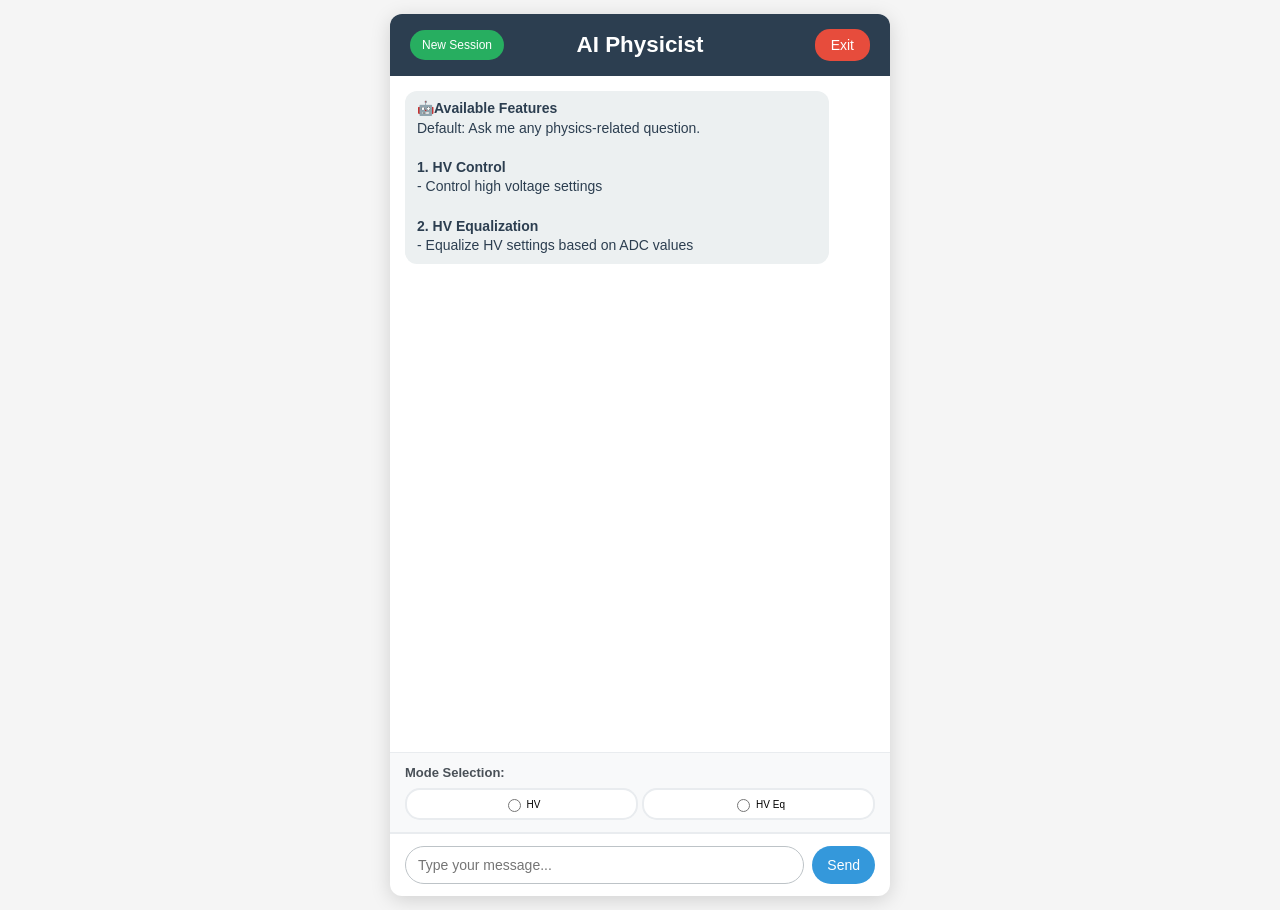
<file: templates/index.html>
<!DOCTYPE html>
<html lang="ko">
<head>
    <meta charset="UTF-8">
    <meta name="viewport" content="width=device-width, initial-scale=1.0">
    <title>AI Physicist</title>
    <style>
        body {
            font-family: -apple-system, BlinkMacSystemFont, 'Segoe UI', Roboto, sans-serif;
            margin: 0;
            padding: 0;
            background-color: #f5f5f5;
            display: flex;
            justify-content: center;
            align-items: center;
            min-height: 100vh;
        }
        
        .container {
            width: 100%;
            max-width: 500px;
            height: 100vh;
            max-height: 900px;
            min-height: 600px;
            background: white;
            border-radius: 0;
            box-shadow: none;
            display: flex;
            flex-direction: column;
            overflow: hidden;
        }
        
        @media (min-width: 500px) {
            body {
                padding: 5px;
            }
            
            .container {
                width: 98%;
                height: 98vh;
                border-radius: 12px;
                box-shadow: 0 4px 20px rgba(0,0,0,0.15);
            }
        }
        
        .header {
            background: #2c3e50;
            color: white;
            padding: 15px 20px;
            display: flex;
            justify-content: space-between;
            align-items: center;
            flex-shrink: 0;
            position: relative;
        }
        
        .header h1 {
            margin: 0;
            font-size: 1.4em;
            font-weight: 600;
            position: absolute;
            left: 50%;
            transform: translateX(-50%);
            pointer-events: none;  /* 클릭 이벤트 방지 */
            z-index: 0;
        }
        
        .header .new-session-btn {
            position: relative;
            z-index: 2;
        }
        
        .header .exit-btn {
            position: relative;
            z-index: 2;
            flex-shrink: 0;  /* 버튼이 줄어들지 않도록 */
        }
        
        .mode-selection {
            padding: 12px 15px;
            background: #f8f9fa;
            border-top: 1px solid #e9ecef;
            border-bottom: 1px solid #e9ecef;
            flex-shrink: 0;
        }
        
        .mode-title {
            font-weight: bold;
            margin-bottom: 8px;
            color: #495057;
            font-size: 13px;
        }
        
        .mode-options {
            display: flex;
            justify-content: space-between;
            align-items: center;
            flex-wrap: nowrap;
            gap: 4px;
        }
        
        .mode-option {
            display: flex;
            align-items: center;
            padding: 6px 8px;
            border: 2px solid #e9ecef;
            border-radius: 15px;
            cursor: pointer;
            transition: all 0.2s;
            font-size: 10px;
            background: white;
            min-width: 55px;
            justify-content: center;
            flex: 1;
            white-space: nowrap;
        }
        
        .mode-option:hover {
            background: #e8f4f8;
            border-color: #3498db;
        }
        
        .mode-option input[type="radio"] {
            margin-right: 6px;
            accent-color: #3498db;
        }
        
        .mode-option:has(input[type="radio"]:checked) {
            background: #3498db;
            color: white;
            font-weight: bold;
            border-color: #2980b9;
        }
        
        .chat-area {
            flex: 1;
            overflow-y: auto;
            padding: 15px;
            min-height: 200px;
        }
        
        .message {
            margin-bottom: 12px;
            padding: 8px 12px;
            border-radius: 12px;
            max-width: 85%;
            font-size: 14px;
            line-height: 1.4;
        }
        
        .user-message {
            background: #3498db;
            color: white;
            margin-left: auto;
            text-align: right;
            width: fit-content;
        }
        
        .ai-message {
            background: #ecf0f1;
            color: #2c3e50;
        }
        
        .input-area {
            padding: 12px 15px;
            display: flex;
            gap: 8px;
            flex-shrink: 0;
            border-top: 1px solid #e9ecef;
        }
        
        .input-field {
            flex: 1;
            padding: 10px 12px;
            border: 1px solid #bdc3c7;
            border-radius: 20px;
            font-size: 14px;
        }
        
        .send-btn, .stop-btn {
            padding: 10px 15px;
            border: none;
            border-radius: 20px;
            cursor: pointer;
            font-weight: 500;
            font-size: 14px;
        }
        
        .new-session-btn {
            padding: 8px 12px;
            border: none;
            border-radius: 15px;
            cursor: pointer;
            font-weight: 500;
            font-size: 12px;
            color: white;
            transition: all 0.2s;
        }
        
        .send-btn {
            background: #3498db;
            color: white;
        }
        
        .send-btn:disabled {
            background: #95a5a6;
            cursor: not-allowed;
        }
        
        .stop-btn {
            background: #e74c3c;
            color: white;
            display: none;
        }
        
        .new-session-btn {
            background: #27ae60;
        }
        
        .new-session-btn:hover {
            background: #2ecc71;
        }
        
        .exit-btn {
            background: #e74c3c !important;
            padding: 8px 16px !important;
            border: none !important;
            border-radius: 15px !important;
            cursor: pointer !important;
            font-weight: 500 !important;
            font-size: 14px !important;
            color: white !important;
            transition: all 0.2s !important;
            display: block !important;
            visibility: visible !important;
            opacity: 1 !important;
        }
        
        .exit-btn:hover {
            background: #c0392b;
            transform: translateY(-1px);
            box-shadow: 0 2px 4px rgba(0,0,0,0.2);
        }
        
        .loading {
            display: none;
            color: #7f8c8d;
            font-style: italic;
            padding: 8px 12px;
            margin: 12px 0;
            text-align: left;
            font-size: 14px;
        }
        
        .quick-buttons {
            display: none;
            padding: 10px 15px;
            background: #e7f3ff;
            border-bottom: 1px solid #bee5eb;
            text-align: center;
        }
        
        .quick-buttons.show {
            display: block;
        }
        
        .quick-buttons strong {
            color: #0056b3;
            font-size: 13px;
            display: block;
            margin-bottom: 8px;
        }
        
        .quick-buttons-container {
            display: flex;
            justify-content: center;
            gap: 8px;
        }
        
        .quick-btn {
            padding: 6px 12px;
            background: #ffffff;
            border: 1px solid #3498db;
            border-radius: 15px;
            cursor: pointer;
            font-size: 12px;
            color: #3498db;
            transition: all 0.2s;
            flex: 1;
            max-width: 120px;
        }
        
        .quick-btn:hover {
            background: #3498db;
            color: white;
        }
    </style>
</head>
<body>
    <div class="container">
        <div class="header">
            <button class="new-session-btn" onclick="newSession()">New Session</button>
            <h1>AI Physicist</h1>
            <button class="exit-btn" onclick="exitAgent()">Exit</button>
        </div>
        
        <div class="chat-area" id="chat-area">
            <div class="message ai-message" id="welcome-message">
                <strong>🤖Available Features</strong><br>
                Default: Ask me any physics-related question.<br><br>
                
                <strong>1. HV Control</strong><br>
                - Control high voltage settings<br><br>
                
                <strong>2. HV Equalization</strong><br>
                - Equalize HV settings based on ADC values
            </div>
        </div>
        
        <div class="mode-selection">
            <div class="mode-title">Mode Selection:</div>
            <div class="mode-options">
                <label class="mode-option"><input type="radio" name="mode" id="mode-hv" value="hv"> HV</label>
                <label class="mode-option"><input type="radio" name="mode" id="mode-hveq" value="hveq"> HV Eq</label>
            </div>
        </div>
        
        <div class="quick-buttons" id="hveq-help">
            <strong>HV Equalization Usage:</strong>
            <div class="quick-buttons-container">
                <button class="quick-btn" onclick="insertText('target C=1500 S=1500')">Set Target</button>
                <button class="quick-btn" onclick="insertText('run 12345')">Analyze Run</button>
            </div>
        </div>

        <div class="input-area">
            <input type="text" class="input-field" id="messageInput" 
                   placeholder="Type your message..." 
                   onkeypress="handleKeyPress(event)">
            <button class="send-btn" id="sendBtn" onclick="sendMessage()">Send</button>
            <button class="stop-btn" id="stopBtn" onclick="stopRequest()">Stop</button>
        </div>
    </div>

    <script>
        let sessionId = 'default';
        let isProcessing = false;

        // 모드별 도움말 및 환영 메시지 업데이트
        let lastSelectedRadio = null;
        
        document.querySelectorAll('input[name="mode"]').forEach(radio => {
            radio.addEventListener('click', function() {
                // 이미 선택된 라디오 버튼을 다시 클릭하면 선택 해제
                if (lastSelectedRadio === this && this.checked) {
                    this.checked = false;
                    lastSelectedRadio = null;
                    
                    // HV Eq 도움말 숨기기
                    document.getElementById('hveq-help').classList.remove('show');
                    
                    // 환영 메시지를 기본 모드로 변경
                    updateWelcomeMessage('');
                } else {
                    lastSelectedRadio = this;
                    
                    // HV Eq 도움말 표시/숨김
                    const help = document.getElementById('hveq-help');
                    help.classList.toggle('show', this.value === 'hveq');
                    
                    // 환영 메시지 업데이트
                    updateWelcomeMessage(this.value);
                }
            });
        });

        function updateWelcomeMessage(mode) {
            const welcomeMsg = document.getElementById('welcome-message');
            const modeMessages = {
                '': `<strong>🤖Available Features</strong><br>
                    Default: Ask me any physics-related question.<br><br>
                    
                    <strong>1. HV Control</strong><br>
                    - Control high voltage settings<br><br>
                    
                    <strong>2. HV Equalization</strong><br>
                    - Equalize HV settings based on ADC values`,
                       
                'hv': `<strong>HV Control Mode</strong><br>
                      Examples: "slot 2 ch 1 V0Set 10", "check status"`,
                      
                'hveq': `<strong>HV Equalization Mode</strong>`
            };
            
            welcomeMsg.innerHTML = modeMessages[mode] || modeMessages[''];
        }

        function getSelectedTools() {
            const selectedRadio = document.querySelector('input[name="mode"]:checked');
            return selectedRadio ? [selectedRadio.value] : [];
        }

        function insertText(text) {
            document.getElementById('messageInput').value = text;
        }

        function handleKeyPress(event) {
            if (event.key === 'Enter') {
                sendMessage();
            }
        }

        function addMessage(content, isUser) {
            const chatArea = document.getElementById('chat-area');
            const messageDiv = document.createElement('div');
            messageDiv.className = `message ${isUser ? 'user-message' : 'ai-message'}`;
            messageDiv.innerHTML = content.replace(/\n/g, '<br>');
            chatArea.appendChild(messageDiv);
            chatArea.scrollTop = chatArea.scrollHeight;
        }

        function setProcessing(processing) {
            isProcessing = processing;
            document.getElementById('sendBtn').style.display = processing ? 'none' : 'inline-block';
            document.getElementById('stopBtn').style.display = processing ? 'inline-block' : 'none';
            document.getElementById('sendBtn').disabled = processing;
            
            const chatArea = document.getElementById('chat-area');
            let loadingMessage = document.getElementById('loading-message');
            
            if (processing) {
                // 기존 로딩 메시지 제거
                if (loadingMessage) {
                    loadingMessage.remove();
                }
                
                // 새 로딩 메시지 추가
                loadingMessage = document.createElement('div');
                loadingMessage.id = 'loading-message';
                loadingMessage.className = 'loading';
                loadingMessage.style.display = 'block';
                loadingMessage.innerHTML = 'AI is generating response...';
                chatArea.appendChild(loadingMessage);
                chatArea.scrollTop = chatArea.scrollHeight;
            } else {
                // 로딩 메시지 제거
                if (loadingMessage) {
                    loadingMessage.remove();
                }
            }
        }

        async function sendMessage() {
            const input = document.getElementById('messageInput');
            const message = input.value.trim();
            if (!message || isProcessing) return;

            addMessage(message, true);
            input.value = '';
            setProcessing(true);

            try {
                const response = await fetch('/api/chat', {
                    method: 'POST',
                    headers: { 'Content-Type': 'application/json' },
                    body: JSON.stringify({
                        message: message,
                        session_id: sessionId,
                        selected_tools: getSelectedTools()
                    })
                });

                const data = await response.json();

                if (data.error) {
                    addMessage(`Error: ${data.error}`, false);
                } else if (data.special_response === 'confirm_command') {
                    addMessage(`${data.response}\n\nCommand: ${data.command_data}`, false);
                    if (confirm('Do you want to execute this command?\n\n' + data.command_data)) {
                        await confirmCommand(true, data.command_data);
                    } else {
                        addMessage('Command cancelled.', false);
                    }
                } else {
                    addMessage(data.response, false);
                }

                if (data.session_id) sessionId = data.session_id;

            } catch (error) {
                addMessage(`Network error: ${error.message}`, false);
            } finally {
                setProcessing(false);
            }
        }

        async function confirmCommand(confirmed, commandData) {
            setProcessing(true);
            try {
                const response = await fetch('/api/confirm_command', {
                    method: 'POST',
                    headers: { 'Content-Type': 'application/json' },
                    body: JSON.stringify({
                        session_id: sessionId,
                        confirmed: confirmed,
                        command_data: commandData
                    })
                });

                const data = await response.json();
                addMessage(data.response, false);

            } catch (error) {
                addMessage(`Command execution error: ${error.message}`, false);
            } finally {
                setProcessing(false);
            }
        }

        async function stopRequest() {
            try {
                await fetch('/api/abort', {
                    method: 'POST',
                    headers: { 'Content-Type': 'application/json' },
                    body: JSON.stringify({ session_id: sessionId })
                });
            } catch (error) {
                console.error('Stop request failed:', error);
            }
            setProcessing(false);
        }

        async function exitAgent() {
            if (!confirm('AI Agent를 종료하시겠습니까?')) {
                return;
            }
            
            await stopAgentProcess();
        }
        
        async function stopAgentProcess() {
            try {
                // 부모 창이 있으면 (serve_rootfiles에서 열린 경우) 부모 창의 API 호출
                if (window.opener && !window.opener.closed) {
                    // 부모 창을 통해 종료 요청
                    try {
                        const response = await fetch('http://localhost:8000/agent/stop', {
                            method: 'POST',
                            headers: { 'Content-Type': 'application/json' },
                            mode: 'cors'
                        });
                        const data = await response.json();
                        if (data.success) {
                            console.log('AI Agent가 종료되었습니다.');
                            // 부모 창에 상태 업데이트 알림
                            if (window.opener && !window.opener.closed) {
                                try {
                                    window.opener.postMessage({ type: 'agent_stopped' }, 'http://localhost:8000');
                                } catch (e) {
                                    // 메시지 전송 실패 무시
                                }
                            }
                        }
                    } catch (error) {
                        console.error('Stop agent error:', error);
                    }
                } else {
                    console.log('독립 실행 모드 - 창만 닫기');
                }
            } catch (error) {
                console.error('Exit agent error:', error);
            } finally {
                window.close();
            }
        }
        
        // 창이 닫힐 때 부모 창에 알림 (마지막 창이면 agent 종료)
        window.addEventListener('beforeunload', function(e) {
            // 부모 창이 있으면 창이 닫힌다는 것을 알림
            if (window.opener && !window.opener.closed) {
                try {
                    // 부모 창에 이 창이 닫힌다고 알림
                    window.opener.postMessage({ type: 'agent_window_closing' }, 'http://localhost:8000');
                } catch (error) {
                    console.error('Failed to notify parent on close:', error);
                }
            }
        });

        async function newSession() {
            try {
                const response = await fetch('/api/session/new', {
                    method: 'POST',
                    headers: { 'Content-Type': 'application/json' },
                    body: JSON.stringify({ current_session_id: sessionId })
                });

                const data = await response.json();
                
                if (data.error) {
                    addMessage(`Error: ${data.error}`, false);
                } else {
                    sessionId = data.session_id;
                    
                    // Clear chat area completely
                    const chatArea = document.getElementById('chat-area');
                    chatArea.innerHTML = `
                        <div class="message ai-message" id="welcome-message">
                            <strong>🤖Available Features</strong><br>
                            Default: Ask me any physics-related question.<br><br>
                            
                            <strong>1. HV Control</strong><br>
                            - Control high voltage settings<br><br>
                            
                            <strong>2. HV Equalization</strong><br>
                            - Equalize HV settings based on ADC values
                        </div>
                    `;
                    
                    // Clear all radio button selections
                    document.querySelectorAll('input[name="mode"]').forEach(radio => {
                        radio.checked = false;
                    });
                    
                    // Reset tracking variable
                    lastSelectedRadio = null;
                    
                    // Hide HV Eq help
                    document.getElementById('hveq-help').classList.remove('show');
                    
                    // Reset welcome message to general mode (already done above)
                }

            } catch (error) {
                addMessage(`Session creation error: ${error.message}`, false);
            }
        }

    </script>
</body>
</html>
</file>
